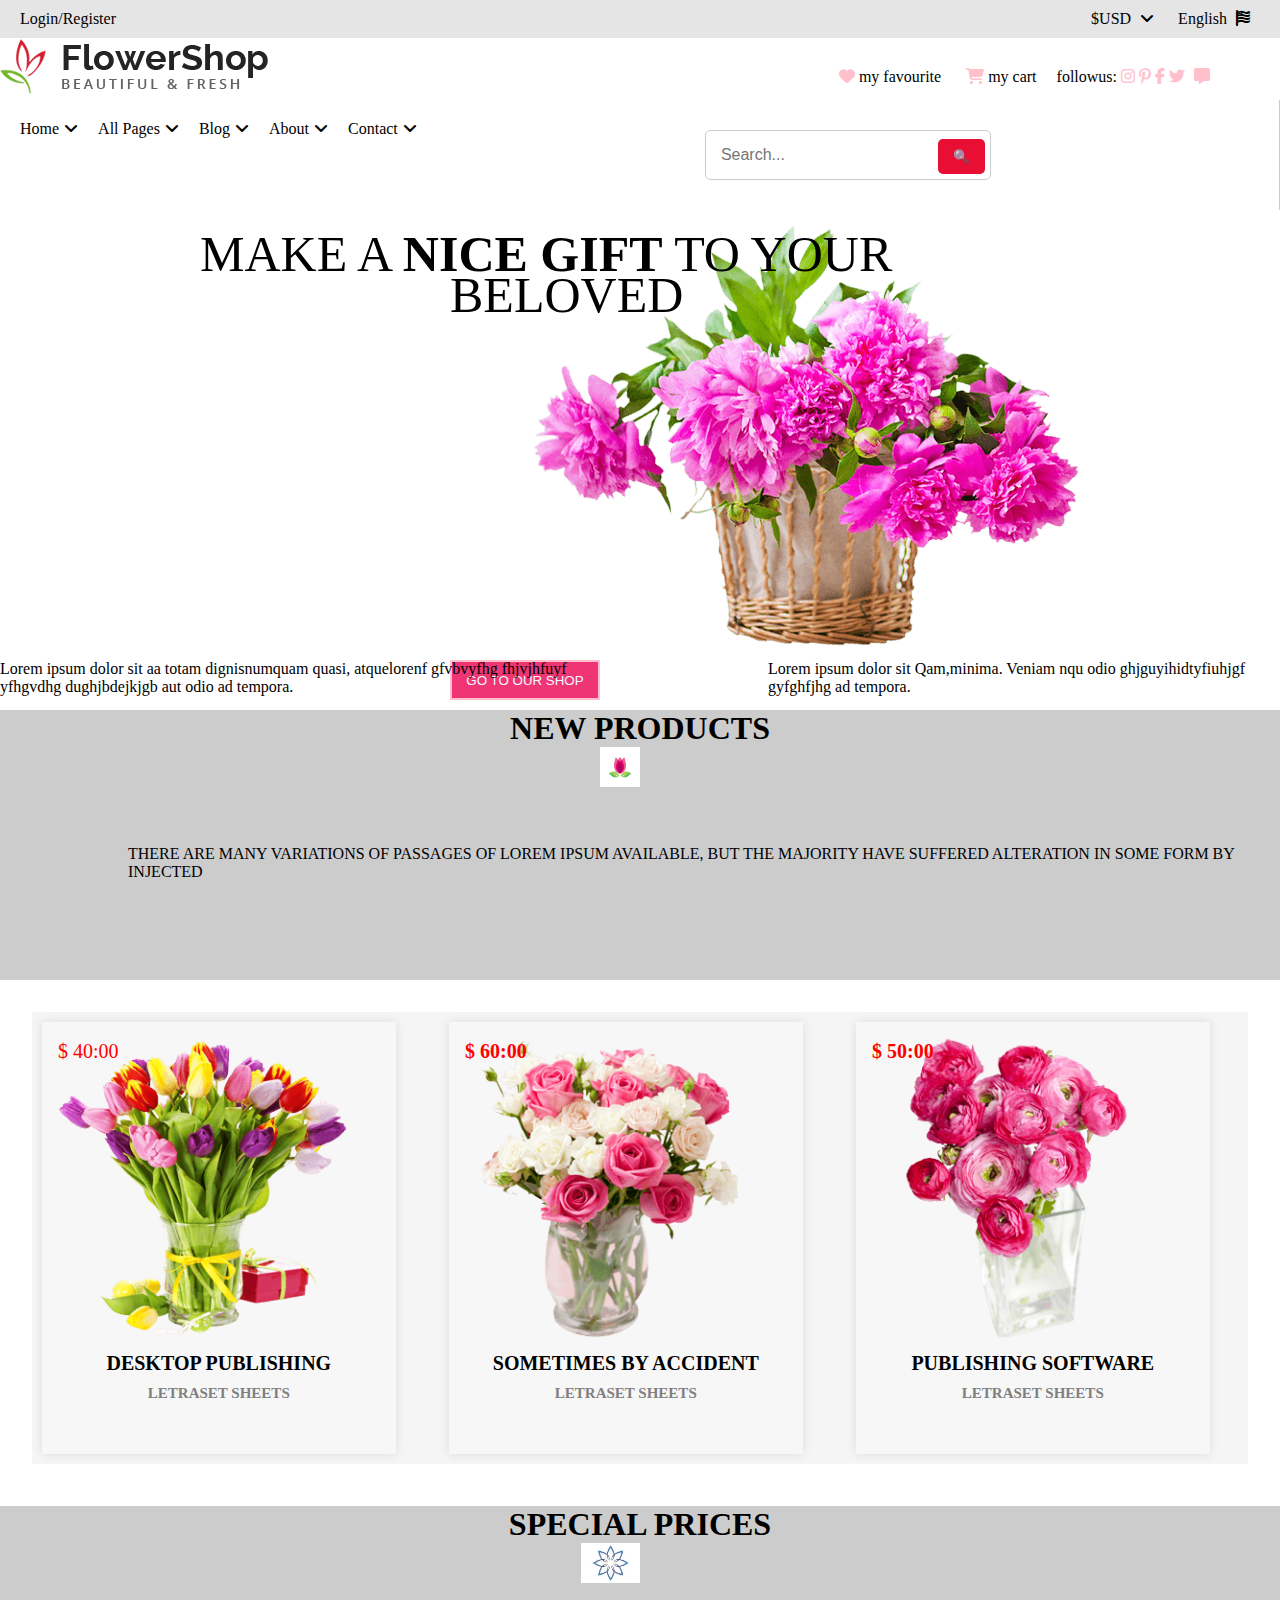
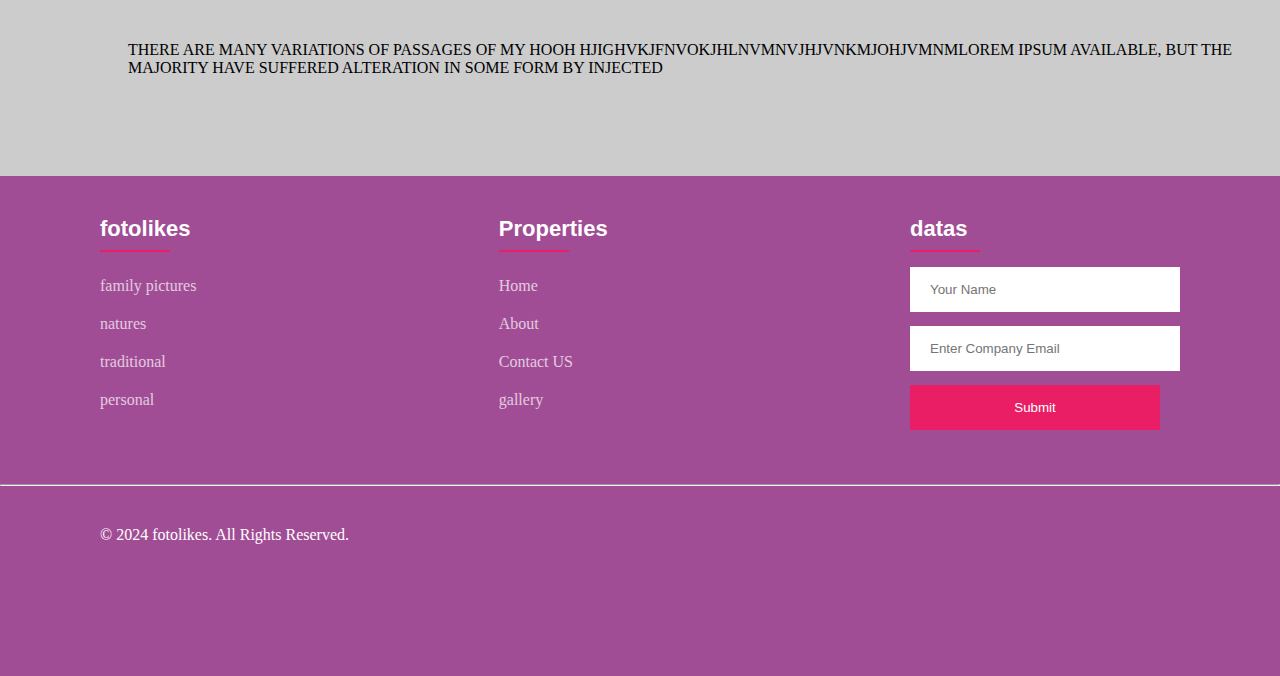
<file: index.html/index.html>
<!DOCTYPE html>
<html lang="en">
<head>
    <meta charset="UTF-8">
    <meta name="viewport" content="width=device-width, initial-scale=1.0">
    <title>Document</title>
    <link rel="stylesheet" href="index.css">
    <link rel="stylesheet" href="https://cdnjs.cloudflare.com/ajax/libs/font-awesome/6.6.0/css/all.min.css">
</head>
<body>
    <div class="header">
        <div class="left">
            <a href="">Login/Register</a>
        </div>
        <div class="right">
            <p>$USD <i class="fa fa-angle-down"></i></p>
            <p>English <i class="fa fa-flag-usa"></i></p>
        </div>
    </div>
        <section>
            <div>
        <img src="logo.png " alt="" logo class="logo">
            </div>
            <div class="icons">
            <p> <i class="fa fa-heart"></i> my favourite </p>
            <p> <i class="fa fa-shopping-cart"></i> my cart </p>
            <p>followus: <i class="fa-brands fa-instagram"></i>
                <i class="fa-brands fa-pinterest-p"></i>
                <i class="fa-brands fa-facebook-f"></i>
                <i class="fa-brands fa-twitter"></i>
                <i class="fa fa-message"></i></p>
                </div>
        </section>
     <nav class="navbar">
        <a href="#" class="nav-item">Home<i class="fa fa-angle-down"></i></a>
        <a href="#" class="nav-item">All Pages<i class="fa fa-angle-down"></i></a>
        <a href="#" class="nav-item">Blog<i class="fa fa-angle-down"></i></a>
        <a href="#" class="nav-item">About<i class="fa fa-angle-down"></i></a>
        <a href="#" class="nav-item">Contact<i class="fa fa-angle-down"></i></a>
        <div class="search-bar">
            <input type="text" placeholder="Search..." />
            <button type="submit">🔍</button>
        </div>
  
 </nav> 
 <div class="container">      
    <img src="img.png" class="img">
    <div class="para">
        <P>MAKE A  <b>NICE GIFT </b>TO YOUR</P>
        <p class="cap"> BELOVED</p>
    </div>
    <div class="u">
    <button type="submit" >GO TO OUR SHOP</button >
    </div>
    <div class="pa1">
    <p>Lorem ipsum dolor sit aa totam dignisnumquam quasi, atquelorenf gfvbvyfhg fhjvjhfuyf yfhgvdhg dughjbdejkjgb aut odio ad tempora.</p>
    </div>
    <div class="pa2">
        <p>Lorem ipsum dolor sit Qam,minima. Veniam nqu odio ghjguyihidtyfiuhjgf gyfghfjhg ad tempora.</p>
    </div>
</div>    
 <!-- <div class="block"> ->
        <div class="box1">
           <h1>we sell</h1>
        </div>
        <div class="box2">
             <h1>flowers   +   products</h1>
        <!- </div> -->
</div> 
<div class="scc">
    <h1>new products</h1>
    <img src="images.png">
    <p>There are many variations of passages of Lorem Ipsum available, but the majority have suffered alteration in some form by injected</p>

</div>
<section class="products">
        <div class="product-grid">
        <div class="product">
            <img src="prod-2.png" alt="Flower 1">
            <h3>DESKTOP PUBLISHING</h3>
            <h6>LETRASET SHEETS</h6>
            <p>$  40:00</p>
            </div>
        <div class="product">
            <img src="prod-3.png" alt="Flower 2">
            <h3>SOMETIMES BY ACCIDENT</h3>
            <h6>LETRASET SHEETS</h6>
            <p><b>$ 60:00</b></p>
            
        </div>
        <div class="product">
            <img src="prod-1.png" alt="Flower 3">
            <h3>PUBLISHING SOFTWARE</h3>
            <h6>LETRASET SHEETS</h6>
            <p><b>$  50:00</b></p>
        
        </div>
    </div>
</section>
    <div class="sec">
        <h1>special prices</h1>
        <img src="sr.jpg">
        <p>There are many variations of passages of  MY HOOH hjighvkjfnvokjhlnvmnvjhjvnkmjohjvmnmLorem Ipsum available, but the majority have suffered alteration in some form by injected</p>

    </div>
    
    <footer>
        <div class="container">
            <div class="row">
                <div class="footer-col">
                    <h4>fotolikes</h4>
                    <ul>
                        <li><a href="">family pictures</a></li>
                        <li><a href="">natures</a></li>
                        <li><a href="">traditional</a></li>
                        <li><a href="">personal</a></li>
                    </ul>
                </div>

                <!-- 2nd Column -->
                <div class="footer-col">
                    <h4>Properties</h4>
                    <ul>
                        <li><a href="">Home</a></li>
                        <li><a href="">About</a></li>
                        <li><a href="">Contact US</a></li>
                        <li><a href="">gallery</a></li>
                    </ul>
                </div>

                <!-- 3rd Column -->

                <!-- 3th Column -->

                <div class="footer-col">
                    <h4>datas</h4>
                    <form action="">
                        <input type="text" placeholder="Your Name" class="inputName">
                        <input type="email" placeholder="Enter Company Email" class="inputEmail">
                        <input type="submit" value="Submit" class="inputSubmit">
                    </form>
                </div>
            </div>
            <hr>
            <div class="row">
                <div class="col">
                    <p>&#169; 2024 fotolikes. All Rights Reserved.</p>
                </div>
            </div>
        </div>
    </footer>
    
</body>
</html>
</file>
<file: index.html/index.css>
*{
    margin: 0;
    padding: 0;
}
.header {
    display: flex;
    justify-content: space-between;
    align-items: center;
    padding: 10px 20px;
    background-color: rgba(0,0,0,0.1);
}

.left a {
    margin-right: 15px; 
    text-decoration: none;
    color: black;
    
}

.right p {
    margin: 0 10px; 
    display: inline;
}
.fa {
    margin-left: 5px; 
}
section{
    display: flex;
    justify-content: space-between;
}
section .icons{
    margin-top: 30px;
    margin-right: 70px;
    display: flex;
}
section .icons p{
    padding-left: 20px;
}
section .icons i{
    color: pink;
}


.navbar {
    display: flex;
    flex-direction: row;
    align-items: flex-start; 
    background-color: white; 
    padding: 10px;
    border-right: 1px solid #ccc; 
}

.nav-item {
    text-decoration: none; 
    color: black; 
    padding: 10px;
    position: relative; 
}
.nav-item:hover {
    color: pink; 
}
.nav-item::after {
    font-size: 0.8em; 
    vertical-align: middle; 
    margin-left: 5px;
}
.img{
    position: absolute;
    right: 200px;
    top: 3%;
    padding-left: 250px;
}
.container{
    position: relative;
    height: 500px;
}
.para{
    font-size: 50px;
    position: absolute;
    top: 3%;
    left: 200px;
}
.cap{
    font-size: 50px;
    position: absolute;
    top: 70%;
    left: 250px;
}
.u{
    position: absolute;
    top: 450px;
    left: 450px;
    
}
.u button{
    background-color: rgba(239, 53, 115);
    color: aliceblue;
    border: 2px solid pink;
    height: 40px;
    width: 150px;
    padding: 4px;
    font-size: bold;
}

.pa1{
    position: absolute;
    top: 450px;
    width:45%;
    font-display: flex;
}
.pa2{
    position: absolute;
    top: 450px;
    width:40%;
    font-display: flex;
    right: 0%;
}
.search-bar {
    display: flex;
    flex-direction: row;
    align-items: flex-end; 
    border: 1px solid #ccc; /* Border for the search bar */
    border-radius: 5px; /* Rounded corners */
    padding: 5px; /* Padding inside the search bar */
    max-width: 400px; /* Maximum width */
    margin: 20px auto; /* Center the search bar */
}

.search-bar input {
    border: none; /* Remove border from input */
    outline: none; /* Remove outline on focus */
    flex: 1; /* Allow input to grow */
    padding: 10px; /* Padding for input */
    font-size: 16px; /* Font size */
}

.search-bar button {
    background-color: rgb(233, 14, 51); /* Button background */
    color: white; /* Button text color */
    border: none; /* Remove border */
    border-radius: 5px; /* Rounded corners */
    padding: 10px 15px; /* Button padding */
    cursor: pointer; /* Pointer cursor on hover */
}

.search-bar button:hover {
    background-color:rgb(112, 5, 23); /* Darker green on hover */
}

.block{
    display: grid;
    grid-template-columns: 1fr 1fr;
    height: 250px;

}
.box1{
    background-color: #f7f8f1;
    width: 500px;
    height: 250px;
}
.block .box1 h1{
     font-size: 50px;
     padding-left: 150px;
     padding-top: 100px;
     text-transform: uppercase;
}
.box2{
    background-color: #666161;
    width: 800px;
    height: 250px;
}
.box2 h1{
    color: white;
    word-spacing: 5px;
    font-size: 40px;
     padding-left: 30px;
     padding-top: 100px;
     text-transform: uppercase;
}
.product-grid {
    display: grid;
    grid-template-columns: repeat(3, 1fr);
    gap: 5px;
    margin-bottom:10px ;
    width: 100%;
    background-color:whitesmoke;
} 

.products {
    padding: 2em;
    position: relative;
  
}

.product {
    background-color: #f7f7f7;
    padding: 1em;
    height: 400px;
    box-shadow: 0 0 10px rgba(0, 0, 0, 0.1);
    border: whitesmoke;
    width:80%;
    margin: 10px;
}

.product img {
    
    height: 300px;
    object-fit: cover;
    border-radius: 10px;
    width: 90%;
    
}
.img{
    padding-left: 200px;
}
.product h3 {
    font-size: 20px;
    margin-top: 10px;
    text-align: center;
}
.product p{
  font-size: 20px;
  position: absolute;
  top: 60px;
  margin-right: 20px;
  color: red;
  

}
.product h6 {
    font-size: 15px;
    margin-top: 10px;
    text-align: center;
    color: gray;
}
.product h3:hover{
    color: rgb(207, 10, 75);
}
.sec{
    height: 30vh;
    position: relative;
    background-color: #ccc;
}
.sec h1{
    text-transform: uppercase;
    text-align: center;
   

}
.sec img{
    height: 40px; 
    position: absolute;
    right:50%;
}
.sec p{
    text-transform: uppercase;
    position:absolute;
    top:50%;
    padding-left: 10%;
}
.scc{
    height: 30vh;
    position: relative;
    background-color: #ccc;
}
.scc h1{
    text-transform: uppercase;
    text-align: center;
   

}
.scc img{
    height: 40px; 
    position: absolute;
    right:50%;
}
.scc p{
    text-transform: uppercase;
    position:absolute;
    top:50%;
    padding-left: 10%;
}
footer .container{
    background-color: rgb(161, 77, 150);
}

.row{
    display: flex;
    justify-content: space-between;
    padding: 40px 100px;
}
.footer-col ul{
    list-style: none;
}

.footer-col h4{
    color: white;
    margin-bottom: 25px;
    font-size: 22px;
    position: relative;
    font-family: 'Ubuntu', sans-serif;
}

.footer-col h4::before{
    content: '';
    width: 70px;
    height: 2px;
    position: absolute;
    background-color: #e91e64;
    bottom: -10px;
}

.footer-col ul li{
    padding: 10px 0;
}
.footer-col ul li a{
    color: white;
    text-decoration: none;
    font-size: 16px;
    opacity: 0.7;
    transition: 0.5s;
}
.footer-col ul li a:hover{
    opacity: 1;
}
.footer-col input{
    border: none;
    width: 250px;
    height: 45px;
    display: block;
    padding-left: 20px;
    margin: 14px 0;
}

.footer-col .inputSubmit{
    padding: 0px 20px;
    background-color: #e91e64;
    border: none;
    color: white;
}
.col p{
    color: white;
}
</file>
